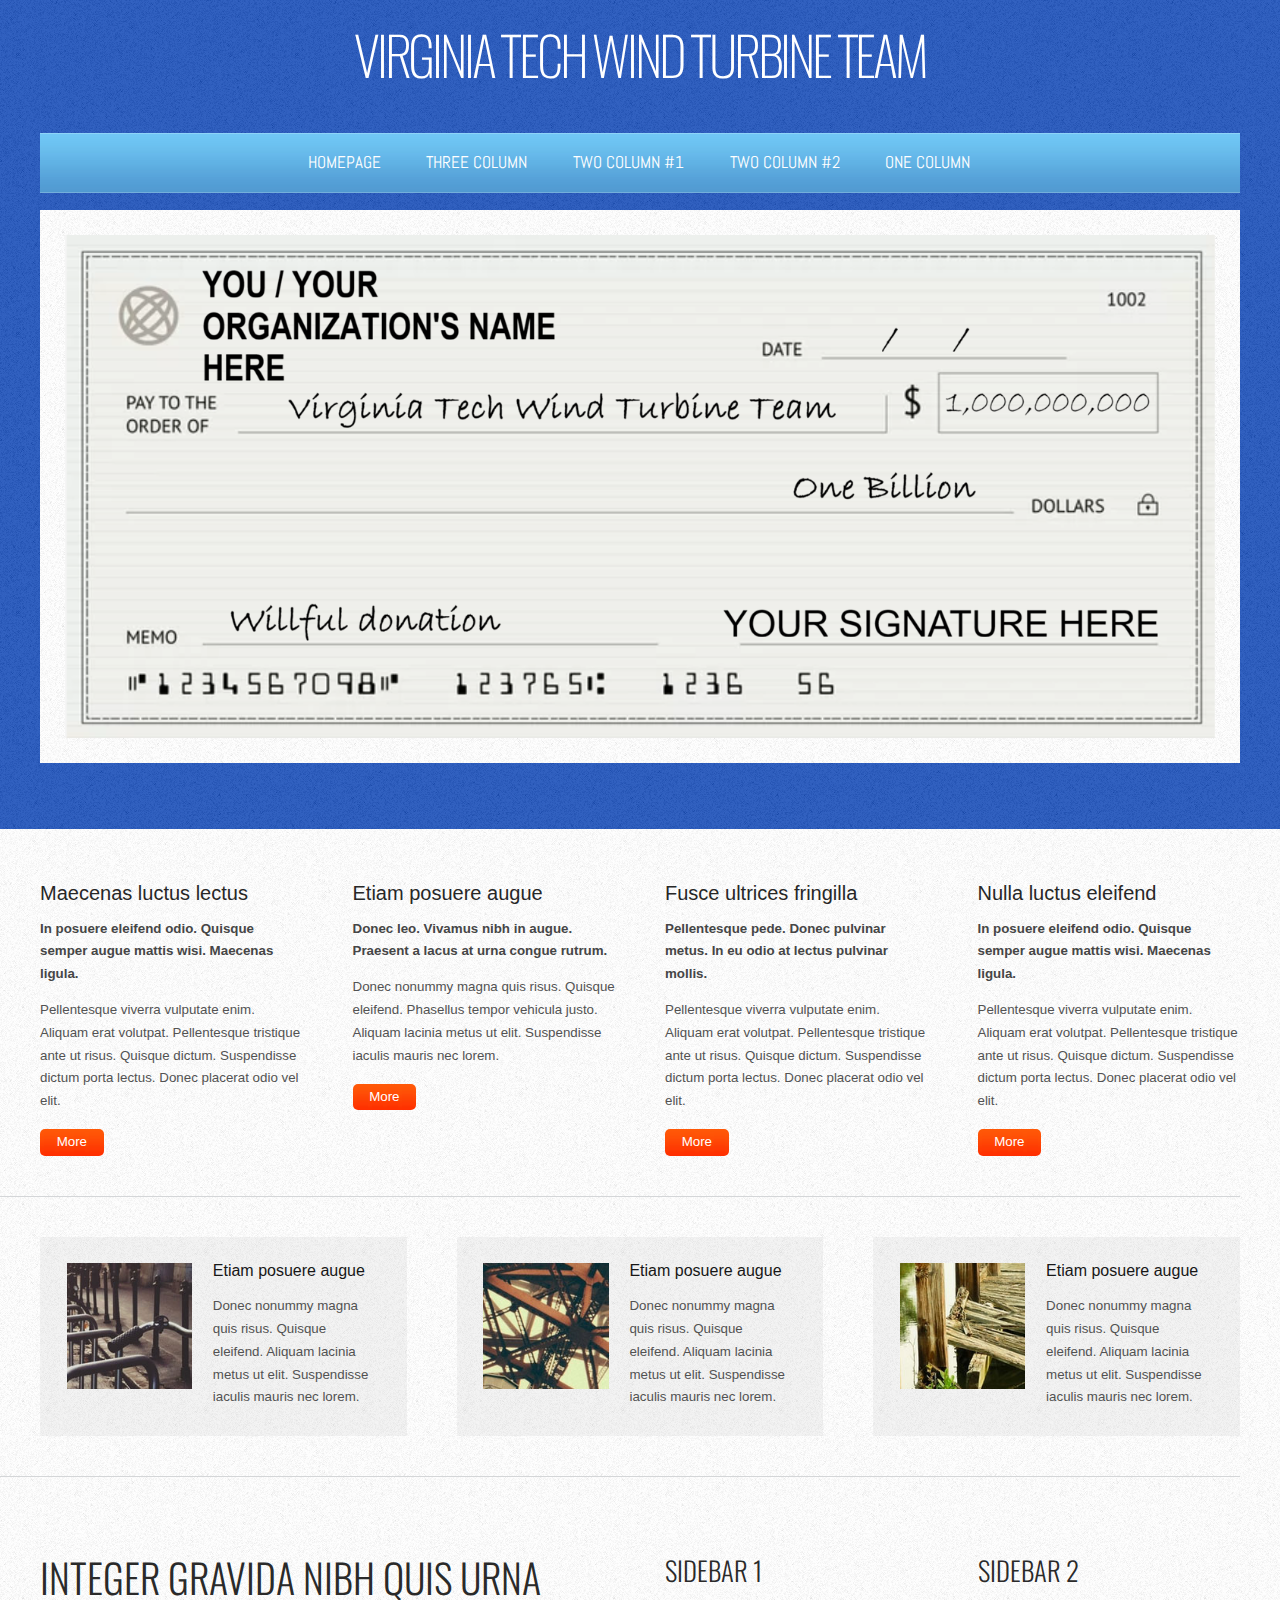
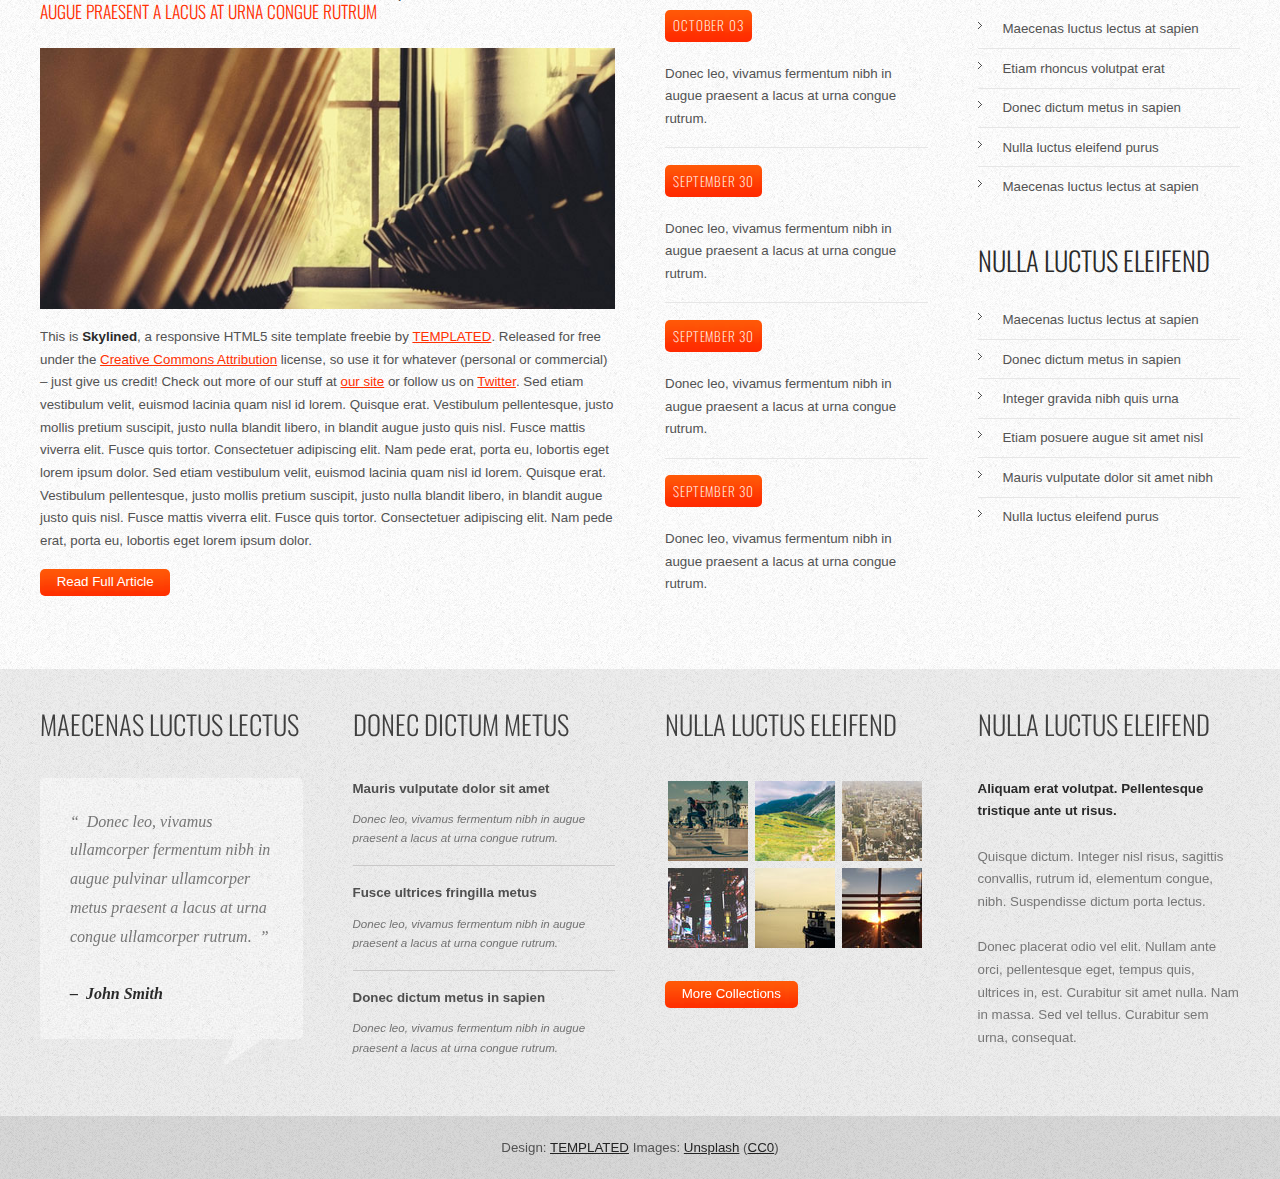
<file: index.html>
<!DOCTYPE HTML>
<!--
	Skylined by TEMPLATED
	templated.co @templatedco
	Released for free under the Creative Commons Attribution 3.0 license (templated.co/license)
-->
<html>
	<head>
		<title>Virginia Tech Wind Turbine Team</title>
		<meta http-equiv="content-type" content="text/html; charset=utf-8" />
		<meta name="description" content="" />
		<meta name="keywords" content="" />
		<link href="//fonts.googleapis.com/css?family=Open+Sans:400,300,600,700,800" rel="stylesheet" type="text/css" />
		<!--[if lte IE 8]><script src="js/html5shiv.js"></script><![endif]-->
		<script src="//ajax.googleapis.com/ajax/libs/jquery/1.11.0/jquery.min.js"></script>
		<script src="js/skel.min.js"></script>
		<script src="js/skel-panels.min.js"></script>
		<script src="js/init.js"></script>
		<noscript>
			<link rel="stylesheet" href="css/skel-noscript.css" />
			<link rel="stylesheet" href="css/style.css" />
			<link rel="stylesheet" href="css/style-desktop.css" />
		</noscript>
	</head>
	<body class="homepage">
		<div id="wrapper">
			<div id="header-wrapper">
				<div class="container">
					<div id="header">
						<div id="logo">
							<h1><a href="#">Virginia Tech Wind Turbine Team</a></h1>
						</div>
					</div>
				</div>
				<div class="container">
					<nav id="nav">
						<ul>
							<li class="current_page_item"><a href="index.html">Homepage</a></li>
							<li><a href="threecolumn.html">Three Column</a></li>
							<li><a href="twocolumn1.html">Two Column #1</a></li>
							<li><a href="twocolumn2.html">Two Column #2</a></li>
							<li><a href="onecolumn.html">One Column</a></li>
						</ul>
					</nav>
				</div>
				<div class="container">
					<div id="banner">
						<div class="container"><a href="#"><img src="images/wttcheck.png" alt=""></a></div>
					</div>
				</div>
			</div>
			<div id="marketing">
				<div class="container">
					<div class="row divider">
						<div class="3u">
							<section>
								<h2 class="title">Maecenas luctus lectus</h2>
								<p class="subtitle">In posuere eleifend odio. Quisque semper augue mattis wisi. Maecenas ligula.</p>
								<p>Pellentesque viverra vulputate enim. Aliquam erat volutpat. Pellentesque tristique ante ut risus. Quisque dictum. Suspendisse dictum porta lectus. Donec placerat odio vel elit.</p>
								<p class="button-style2"><a href="#">More</a></p>
							</section>
						</div>
						<div class="3u">
							<section>
								<h2 class="title">Etiam posuere augue</h2>
								<p class="subtitle">Donec leo. Vivamus nibh in augue. Praesent a lacus at urna congue rutrum.</p>
								<p>Donec nonummy magna quis risus. Quisque eleifend. Phasellus tempor vehicula justo. Aliquam lacinia metus ut elit. Suspendisse iaculis mauris nec lorem.</p>
								<p class="button-style2"><a href="#">More</a></p>
							</section>
						</div>
						<div class="3u">
							<section>
								<h2 class="title">Fusce ultrices fringilla</h2>
								<p class="subtitle">Pellentesque pede. Donec pulvinar metus. In eu odio at lectus pulvinar mollis. </p>
								<p>Pellentesque viverra vulputate enim. Aliquam erat volutpat. Pellentesque tristique ante ut risus. Quisque dictum. Suspendisse dictum porta lectus. Donec placerat odio vel elit.</p>
								<p class="button-style2"><a href="#">More</a></p>
							</section>
						</div>
						<div class="3u">
							<section>
								<h2 class="title">Nulla luctus eleifend</h2>
								<p class="subtitle">In posuere eleifend odio. Quisque semper augue mattis wisi. Maecenas ligula.</p>
								<p>Pellentesque viverra vulputate enim. Aliquam erat volutpat. Pellentesque tristique ante ut risus. Quisque dictum. Suspendisse dictum porta lectus. Donec placerat odio vel elit.</p>
								<p class="button-style2"><a href="#">More</a></p>
							</section>
						</div>
					</div>
				</div>
			</div>
			<div id="featured-area">
				<div class="container">
					<div class="row divider">
						<div class="4u">
							<section>
								<div class="box-style"> <a href="#"><img src="images/pics04.jpg" alt=""></a>
									<h3>Etiam posuere augue</h3>
									<p>Donec nonummy magna quis risus. Quisque eleifend. Aliquam lacinia metus ut elit. Suspendisse iaculis mauris nec lorem.</p>
								</div>
							</section>
						</div>
						<div class="4u">
							<section>
								<div class="box-style"> <a href="#"><img src="images/pics06.jpg" alt=""></a>
									<h3>Etiam posuere augue</h3>
									<p>Donec nonummy magna quis risus. Quisque eleifend. Aliquam lacinia metus ut elit. Suspendisse iaculis mauris nec lorem.</p>
								</div>
							</section>
						</div>
						<div class="4u">
							<section>
								<div class="box-style"> <a href="#"><img src="images/pics05.jpg" alt=""></a>
									<h3>Etiam posuere augue</h3>
									<p>Donec nonummy magna quis risus. Quisque eleifend. Aliquam lacinia metus ut elit. Suspendisse iaculis mauris nec lorem.</p>
								</div>
							</section>
						</div>
					</div>
				</div>
			</div>
			<div id="page">
				<div class="container">
					<div class="row">
						<div class="6u">
							<div class="mobileUI-main-content" id="content">
								<section>
									<div class="post">
										<h2>Integer gravida nibh quis urna</h2>
										<p class="subtitle">augue praesent a lacus at urna congue rutrum</p>
										<a href="#" class="image-style"><img src="images/pics03.jpg" alt=""></a>
										<p>This is <strong>Skylined</strong>, a responsive HTML5 site template freebie by <a href="http://templated.co">TEMPLATED</a>. Released for free under the <a href="http://templated.co/license">Creative Commons Attribution</a> license, so use it for whatever (personal or commercial) &ndash; just give us credit! Check out more of our stuff at <a href="http://templated.co">our site</a> or follow us on <a href="http://twitter.com/templatedco">Twitter</a>.
										Sed etiam vestibulum velit, euismod lacinia quam nisl id lorem. Quisque erat. Vestibulum pellentesque, justo mollis pretium suscipit, justo nulla blandit libero, in blandit augue justo quis nisl. Fusce mattis viverra elit. Fusce quis tortor. Consectetuer adipiscing elit. Nam pede erat, porta eu, lobortis eget lorem ipsum dolor.
										Sed etiam vestibulum velit, euismod lacinia quam nisl id lorem. Quisque erat. Vestibulum pellentesque, justo mollis pretium suscipit, justo nulla blandit libero, in blandit augue justo quis nisl. Fusce mattis viverra elit. Fusce quis tortor. Consectetuer adipiscing elit. Nam pede erat, porta eu, lobortis eget lorem ipsum dolor.</p>
										<p class="button-style2"><a href="#">Read Full Article</a></p>
									</div>
								</section>
							</div>
						</div>
						<div class="3u" id="sidebar1">
							<section>
								<h2>sidebar 1</h2>
								<ul class="style2">
									<li class="first">
										<p class="date"><a href="#">October <b>03</b></a></p>
										<p><a href="#">Donec leo, vivamus fermentum nibh in augue praesent a lacus at urna congue rutrum. </a></p>
									</li>
									<li>
										<p class="date"><a href="#">September <b>30</b></a></p>
										<p><a href="#">Donec leo, vivamus fermentum nibh in augue praesent a lacus at urna congue rutrum.</a></p>
									</li>
									<li>
										<p class="date"><a href="#">September <b>30</b></a></p>
										<p><a href="#">Donec leo, vivamus fermentum nibh in augue praesent a lacus at urna congue rutrum.</a></p>
									</li>
									<li>
										<p class="date"><a href="#">September <b>30</b></a></p>
										<p><a href="#">Donec leo, vivamus fermentum nibh in augue praesent a lacus at urna congue rutrum.</a></p>
									</li>
								</ul>
							</section>
						</div>
						<div class="3u">
							<div id="sidebar2">
								<section>
									<div class="sbox1">
										<h2>sidebar 2</h2>
										<ul class="style1">
											<li class="first"><a href="#">Maecenas luctus lectus at sapien</a></li>
											<li><a href="#">Etiam rhoncus volutpat erat</a></li>
											<li><a href="#">Donec dictum metus in sapien</a></li>
											<li><a href="#">Nulla luctus eleifend purus</a></li>
											<li><a href="#">Maecenas luctus lectus at sapien</a></li>
										</ul>
									</div>
								</section>
								<section>
									<div class="sbox2">
										<h2>Nulla luctus eleifend</h2>
										<ul class="style1">
											<li class="first"><a href="#">Maecenas luctus lectus at sapien</a></li>
											<li><a href="#">Donec dictum metus in sapien</a></li>
											<li><a href="#">Integer gravida nibh quis urna</a></li>
											<li><a href="#">Etiam posuere augue sit amet nisl</a></li>
											<li><a href="#">Mauris vulputate dolor sit amet nibh</a></li>
											<li><a href="#">Nulla luctus eleifend purus</a></li>
										</ul>
									</div>
								</section>
							</div>
						</div>
					</div>
				</div>
			</div>
		</div>
		<div id="footer-wrapper">
			<div class="container">
				<div class="row" id="footer-content">
					<div class="3u" id="box1">
						<section>
							<h2>Maecenas luctus lectus</h2>
							<div class="balloon">
								<blockquote>&ldquo;&nbsp;&nbsp;Donec leo, vivamus ullamcorper fermentum nibh in augue pulvinar ullamcorper metus praesent a lacus at urna congue ullamcorper  rutrum.&nbsp;&nbsp;&rdquo;<br /><br />
								<strong>&ndash;&nbsp;&nbsp;John Smith</strong></blockquote>
							</div>
							<div class="ballon-bgbtm">&nbsp;</div>
						</section>
					</div>
					<div class="3u" id="box2">
						<section>
							<h2>Donec dictum metus</h2>
							<ul class="style6">
								<li class="first">
									<h3>Mauris vulputate dolor sit amet</h3>
									<p><a href="#">Donec leo, vivamus fermentum nibh in augue praesent a lacus at urna congue rutrum.</a></p>
								</li>
								<li>
									<h3>Fusce ultrices fringilla metus</h3>
									<p><a href="#">Donec leo, vivamus fermentum nibh in augue praesent a lacus at urna congue rutrum.</a></p>
								</li>
								<li>
									<h3>Donec dictum metus in sapien</h3>
									<p><a href="#">Donec leo, vivamus fermentum nibh in augue praesent a lacus at urna congue rutrum.</a></p>
								</li>
							</ul>
						</section>
					</div>
					<div class="3u" id="box3">
						<section>
							<h2>Nulla luctus eleifend</h2>
							<ul class="style5">
								<li><a href="#"><img src="images/pics07.jpg" alt=""></a></li>
								<li><a href="#"><img src="images/pics08.jpg" alt=""></a></li>
								<li><a href="#"><img src="images/pics09.jpg" alt=""></a></li>
								<li><a href="#"><img src="images/pics10.jpg" alt=""></a></li>
								<li><a href="#"><img src="images/pics11.jpg" alt=""></a></li>
								<li><a href="#"><img src="images/pics12.jpg" alt=""></a></li>
							</ul>
							<p class="button-style2"><a href="#">More Collections</a></p>
						</section>
					</div>
					<div class="3u" id="box4">
						<section>
							<h2>Nulla luctus eleifend</h2>
							<p><strong>Aliquam erat volutpat. Pellentesque tristique ante ut risus. </strong></p>
							<p>&nbsp;</p>
							<p>Quisque dictum. Integer nisl risus, sagittis convallis, rutrum id, elementum congue, nibh. Suspendisse dictum porta lectus. </p>
							<p>&nbsp;</p>
							<p>Donec placerat odio vel elit. Nullam ante orci, pellentesque eget, tempus quis, ultrices in, est. Curabitur sit amet nulla. Nam in massa. Sed vel tellus. Curabitur sem urna, consequat.</p>
						</section>
					</div>
				</div>
			</div>
		</div>
		<div id="copyright" class="container">
			Design: <a href="http://templated.co">TEMPLATED</a> Images: <a href="http://unsplash.com">Unsplash</a> (<a href="http://unsplash.com/cc0">CC0</a>)
		</div>
	</body>

</html>
</file>
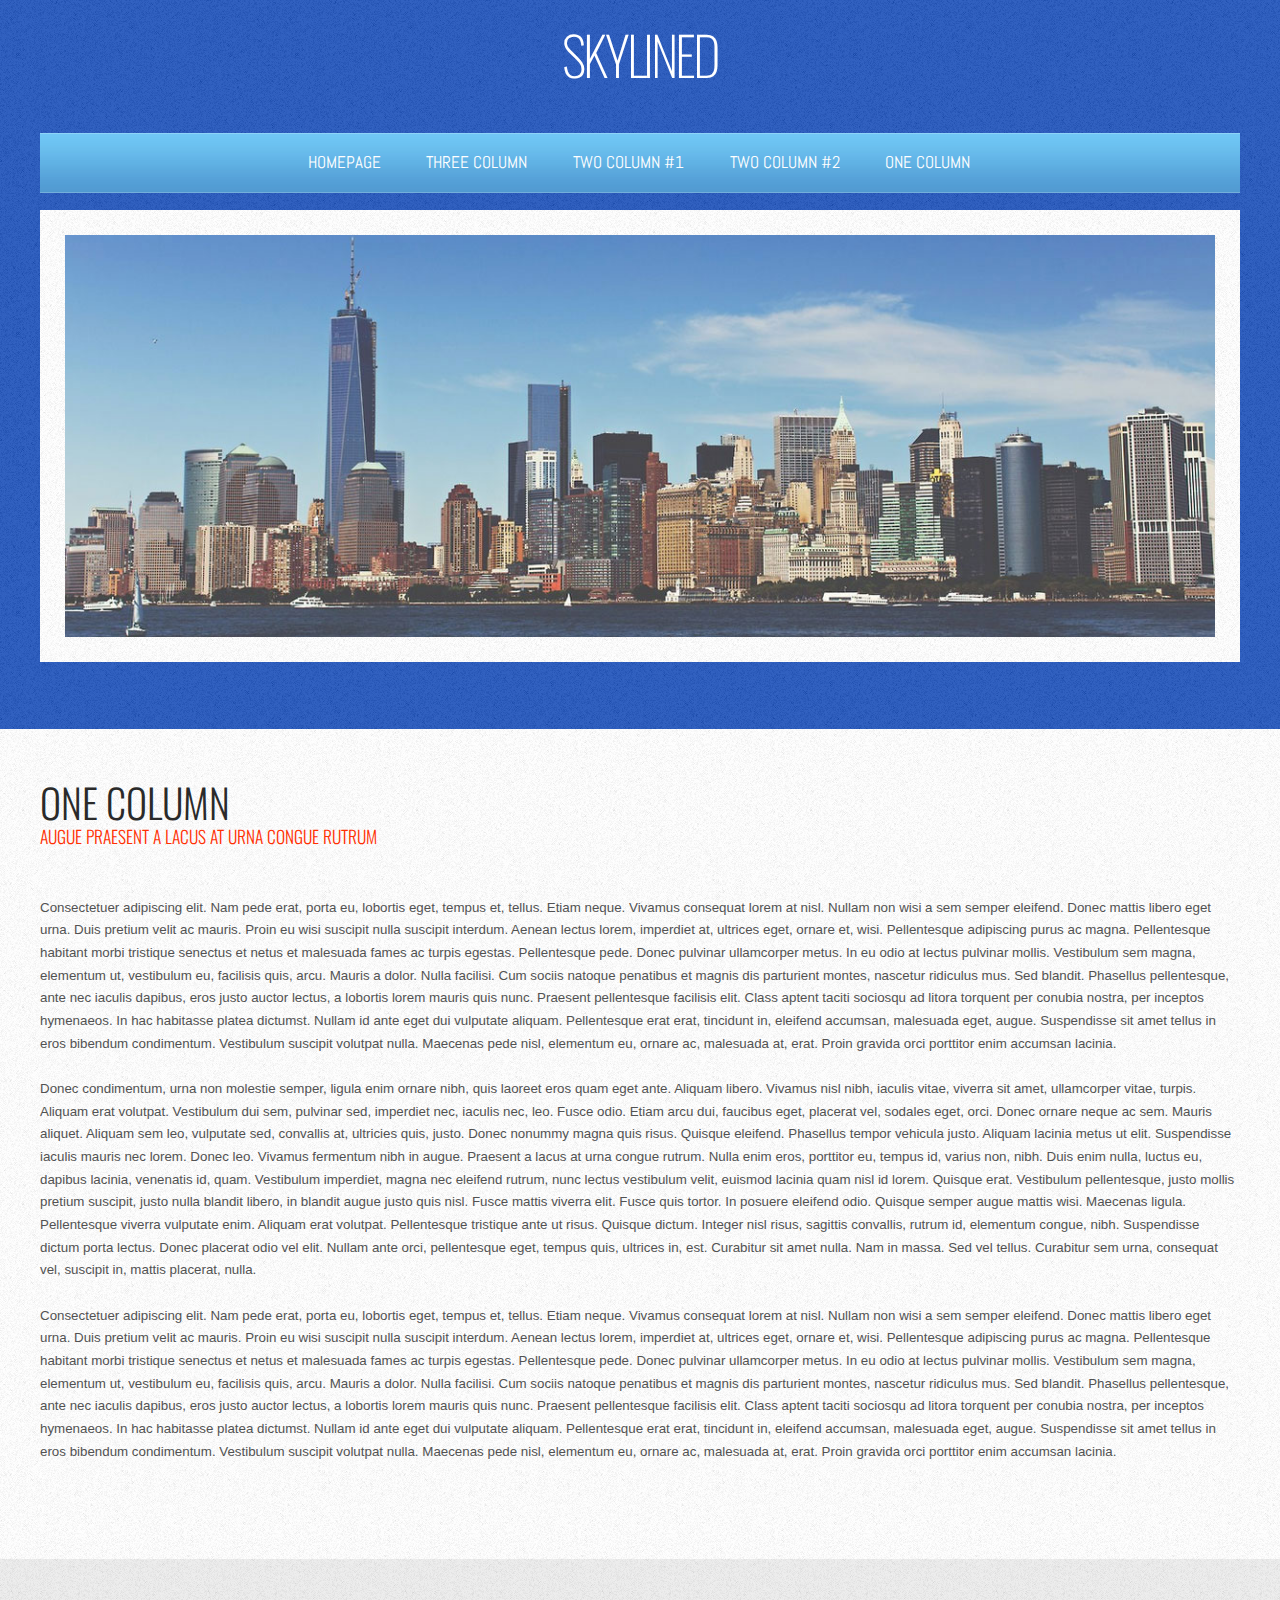
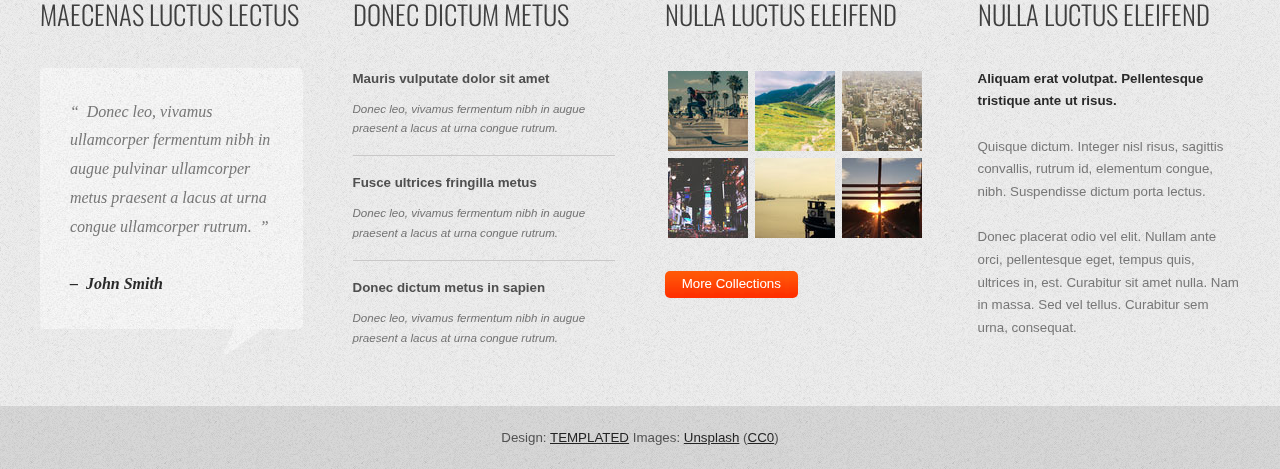
<file: onecolumn.html>
<!DOCTYPE HTML>
<!--
	Skylined by TEMPLATED
	templated.co @templatedco
	Released for free under the Creative Commons Attribution 3.0 license (templated.co/license)
-->
<html>
	<head>
		<title>Skylined by TEMPLATED</title>
		<meta http-equiv="content-type" content="text/html; charset=utf-8" />
		<meta name="description" content="" />
		<meta name="keywords" content="" />
		<link href="http://fonts.googleapis.com/css?family=Open+Sans:400,300,600,700,800" rel="stylesheet" type="text/css" />
		<!--[if lte IE 8]><script src="js/html5shiv.js"></script><![endif]-->
		<script src="http://ajax.googleapis.com/ajax/libs/jquery/1.11.0/jquery.min.js"></script>
		<script src="js/skel.min.js"></script>
		<script src="js/skel-panels.min.js"></script>
		<script src="js/init.js"></script>
		<noscript>
			<link rel="stylesheet" href="css/skel-noscript.css" />
			<link rel="stylesheet" href="css/style.css" />
			<link rel="stylesheet" href="css/style-desktop.css" />
		</noscript>
	</head>
	<body>
		<div id="wrapper">
			<div id="header-wrapper">
				<div class="container">
					<div id="header">
						<div id="logo">
							<h1><a href="#">Skylined</a></h1>
						</div>
					</div>
				</div>
				<div class="container">
					<nav id="nav">
						<ul>
							<li class="current_page_item"><a href="index.html">Homepage</a></li>
							<li><a href="threecolumn.html">Three Column</a></li>
							<li><a href="twocolumn1.html">Two Column #1</a></li>
							<li><a href="twocolumn2.html">Two Column #2</a></li>
							<li><a href="onecolumn.html">One Column</a></li>
						</ul>
					</nav>
				</div>
				
				<div class="container">
					<div id="banner">
						<div class="container"><a href="#"><img src="images/pics01.jpg" alt=""></a></div>
					</div>
				</div>
			</div>
			<div id="page">
				<div class="container">
					<div class="row skel-cell-important" id="content">
						<div class="12u">
							<section>
								<div class="post">
									<h2>One Column</h2>
									<p class="subtitle">augue praesent a lacus at urna congue rutrum</p>
									<p><br>
									Consectetuer adipiscing elit. Nam pede erat, porta eu, lobortis eget, tempus et, tellus. Etiam neque. Vivamus consequat lorem at nisl. Nullam non wisi a sem semper eleifend. Donec mattis libero eget urna. Duis pretium velit ac mauris. Proin eu wisi suscipit nulla suscipit interdum. Aenean lectus lorem, imperdiet at, ultrices eget, ornare et, wisi. Pellentesque adipiscing purus ac magna. Pellentesque habitant morbi tristique senectus et netus et malesuada fames ac turpis egestas.									Pellentesque pede. Donec pulvinar ullamcorper metus. In eu odio at lectus pulvinar mollis. Vestibulum sem magna, elementum ut, vestibulum eu, facilisis quis, arcu. Mauris a dolor. Nulla facilisi. Cum sociis natoque penatibus et magnis dis parturient montes, nascetur ridiculus mus. Sed blandit. Phasellus pellentesque, ante nec iaculis dapibus, eros justo auctor lectus, a lobortis lorem mauris quis nunc. Praesent pellentesque facilisis elit. Class aptent taciti sociosqu ad litora torquent per conubia nostra, per inceptos hymenaeos. In hac habitasse platea dictumst. Nullam id ante eget dui vulputate aliquam. Pellentesque erat erat, tincidunt in, eleifend accumsan, malesuada eget, augue. Suspendisse sit amet tellus in eros bibendum condimentum. Vestibulum suscipit volutpat nulla. 
									Maecenas pede nisl, elementum eu, ornare ac, malesuada at, erat. Proin gravida orci porttitor enim accumsan lacinia. </p>
									<p>&nbsp;</p>
									<p>Donec condimentum, urna non molestie semper, ligula enim ornare nibh, quis laoreet eros quam eget ante. Aliquam libero. Vivamus nisl nibh, iaculis vitae, viverra sit amet, ullamcorper vitae, turpis. Aliquam erat volutpat. Vestibulum dui sem, pulvinar sed, imperdiet nec, iaculis nec, leo. Fusce odio. Etiam arcu dui, faucibus eget, placerat vel, sodales eget, orci. Donec ornare neque ac sem. Mauris aliquet. Aliquam sem leo, vulputate sed, convallis at, ultricies quis, justo. Donec nonummy magna quis risus. Quisque eleifend. Phasellus tempor vehicula justo. Aliquam lacinia metus ut elit. Suspendisse iaculis mauris nec lorem. Donec leo. Vivamus fermentum nibh in augue. Praesent a lacus at urna congue rutrum. Nulla enim eros, porttitor eu, tempus id, varius non, nibh. Duis enim nulla, luctus eu, dapibus lacinia, venenatis id, quam. Vestibulum imperdiet, magna nec eleifend rutrum, nunc lectus vestibulum velit, euismod lacinia quam nisl id lorem. Quisque erat. Vestibulum pellentesque, justo mollis pretium suscipit, justo nulla blandit libero, in blandit augue justo quis nisl. Fusce mattis viverra elit. Fusce quis tortor.									In posuere eleifend odio. Quisque semper augue mattis wisi. Maecenas ligula. Pellentesque viverra vulputate enim. Aliquam erat volutpat. Pellentesque tristique ante ut risus. Quisque dictum. Integer nisl risus, sagittis convallis, rutrum id, elementum congue, nibh. Suspendisse dictum porta lectus. Donec placerat odio vel elit. Nullam ante orci, pellentesque eget, tempus quis, ultrices in, est. Curabitur sit amet nulla. Nam in massa. Sed vel tellus. Curabitur sem urna, consequat vel, suscipit in, mattis placerat, nulla. </p>
									<p><br>
										Consectetuer adipiscing elit. Nam pede erat, porta eu, lobortis eget, tempus et, tellus. Etiam neque. Vivamus consequat lorem at nisl. Nullam non wisi a sem semper eleifend. Donec mattis libero eget urna. Duis pretium velit ac mauris. Proin eu wisi suscipit nulla suscipit interdum. Aenean lectus lorem, imperdiet at, ultrices eget, ornare et, wisi. Pellentesque adipiscing purus ac magna. Pellentesque habitant morbi tristique senectus et netus et malesuada fames ac turpis egestas.									Pellentesque pede. Donec pulvinar ullamcorper metus. In eu odio at lectus pulvinar mollis. Vestibulum sem magna, elementum ut, vestibulum eu, facilisis quis, arcu. Mauris a dolor. Nulla facilisi. Cum sociis natoque penatibus et magnis dis parturient montes, nascetur ridiculus mus. Sed blandit. Phasellus pellentesque, ante nec iaculis dapibus, eros justo auctor lectus, a lobortis lorem mauris quis nunc. Praesent pellentesque facilisis elit. Class aptent taciti sociosqu ad litora torquent per conubia nostra, per inceptos hymenaeos. In hac habitasse platea dictumst. Nullam id ante eget dui vulputate aliquam. Pellentesque erat erat, tincidunt in, eleifend accumsan, malesuada eget, augue. Suspendisse sit amet tellus in eros bibendum condimentum. Vestibulum suscipit volutpat nulla. 
										Maecenas pede nisl, elementum eu, ornare ac, malesuada at, erat. Proin gravida orci porttitor enim accumsan lacinia. <br>
										<br>
									</p>
								</div>
							</section>
						</div>
					</div>
				</div>
			</div>
		</div>
		<div id="footer-wrapper">
			<div class="container">
				<div class="row" id="footer-content">
					<div class="3u" id="box1">
						<section>
							<h2>Maecenas luctus lectus</h2>
							<div class="balloon">
								<blockquote>&ldquo;&nbsp;&nbsp;Donec leo, vivamus ullamcorper fermentum nibh in augue pulvinar ullamcorper metus praesent a lacus at urna congue ullamcorper  rutrum.&nbsp;&nbsp;&rdquo;<br /><br />
								<strong>&ndash;&nbsp;&nbsp;John Smith</strong></blockquote>
							</div>
							<div class="ballon-bgbtm">&nbsp;</div>
							<p></p>
						</section>
					</div>
					<div class="3u" id="box2">
						<section>
							<h2>Donec dictum metus</h2>
							<ul class="style6">
								<li class="first">
									<h3>Mauris vulputate dolor sit amet</h3>
									<p><a href="#">Donec leo, vivamus fermentum nibh in augue praesent a lacus at urna congue rutrum.</a></p>
								</li>
								<li>
									<h3>Fusce ultrices fringilla metus</h3>
									<p><a href="#">Donec leo, vivamus fermentum nibh in augue praesent a lacus at urna congue rutrum.</a></p>
								</li>
								<li>
									<h3>Donec dictum metus in sapien</h3>
									<p><a href="#">Donec leo, vivamus fermentum nibh in augue praesent a lacus at urna congue rutrum.</a></p>
								</li>
							</ul>
						</section>
					</div>
					<div class="3u" id="box3">
						<section>
							<h2>Nulla luctus eleifend</h2>
							<ul class="style5">
								<li><a href="#"><img src="images/pics07.jpg" alt=""></a></li>
								<li><a href="#"><img src="images/pics08.jpg" alt=""></a></li>
								<li><a href="#"><img src="images/pics09.jpg" alt=""></a></li>
								<li><a href="#"><img src="images/pics10.jpg" alt=""></a></li>
								<li><a href="#"><img src="images/pics11.jpg" alt=""></a></li>
								<li><a href="#"><img src="images/pics12.jpg" alt=""></a></li>
							</ul>
							<p class="button-style2"><a href="#">More Collections</a></p>
						</section>
					</div>
					<div class="3u" id="box4">
						<section>
							<h2>Nulla luctus eleifend</h2>
							<p><strong>Aliquam erat volutpat. Pellentesque tristique ante ut risus. </strong></p>
							<p>&nbsp;</p>
							<p>Quisque dictum. Integer nisl risus, sagittis convallis, rutrum id, elementum congue, nibh. Suspendisse dictum porta lectus. </p>
							<p>&nbsp;</p>
							<p>Donec placerat odio vel elit. Nullam ante orci, pellentesque eget, tempus quis, ultrices in, est. Curabitur sit amet nulla. Nam in massa. Sed vel tellus. Curabitur sem urna, consequat.</p>
						</section>
					</div>
				</div>
			</div>
		</div>
		<!-- Copyright -->
		<div id="copyright" class="container">
			Design: <a href="http://templated.co">TEMPLATED</a> Images: <a href="http://unsplash.com">Unsplash</a> (<a href="http://unsplash.com/cc0">CC0</a>)
		</div>
	</body>
</html>
</file>
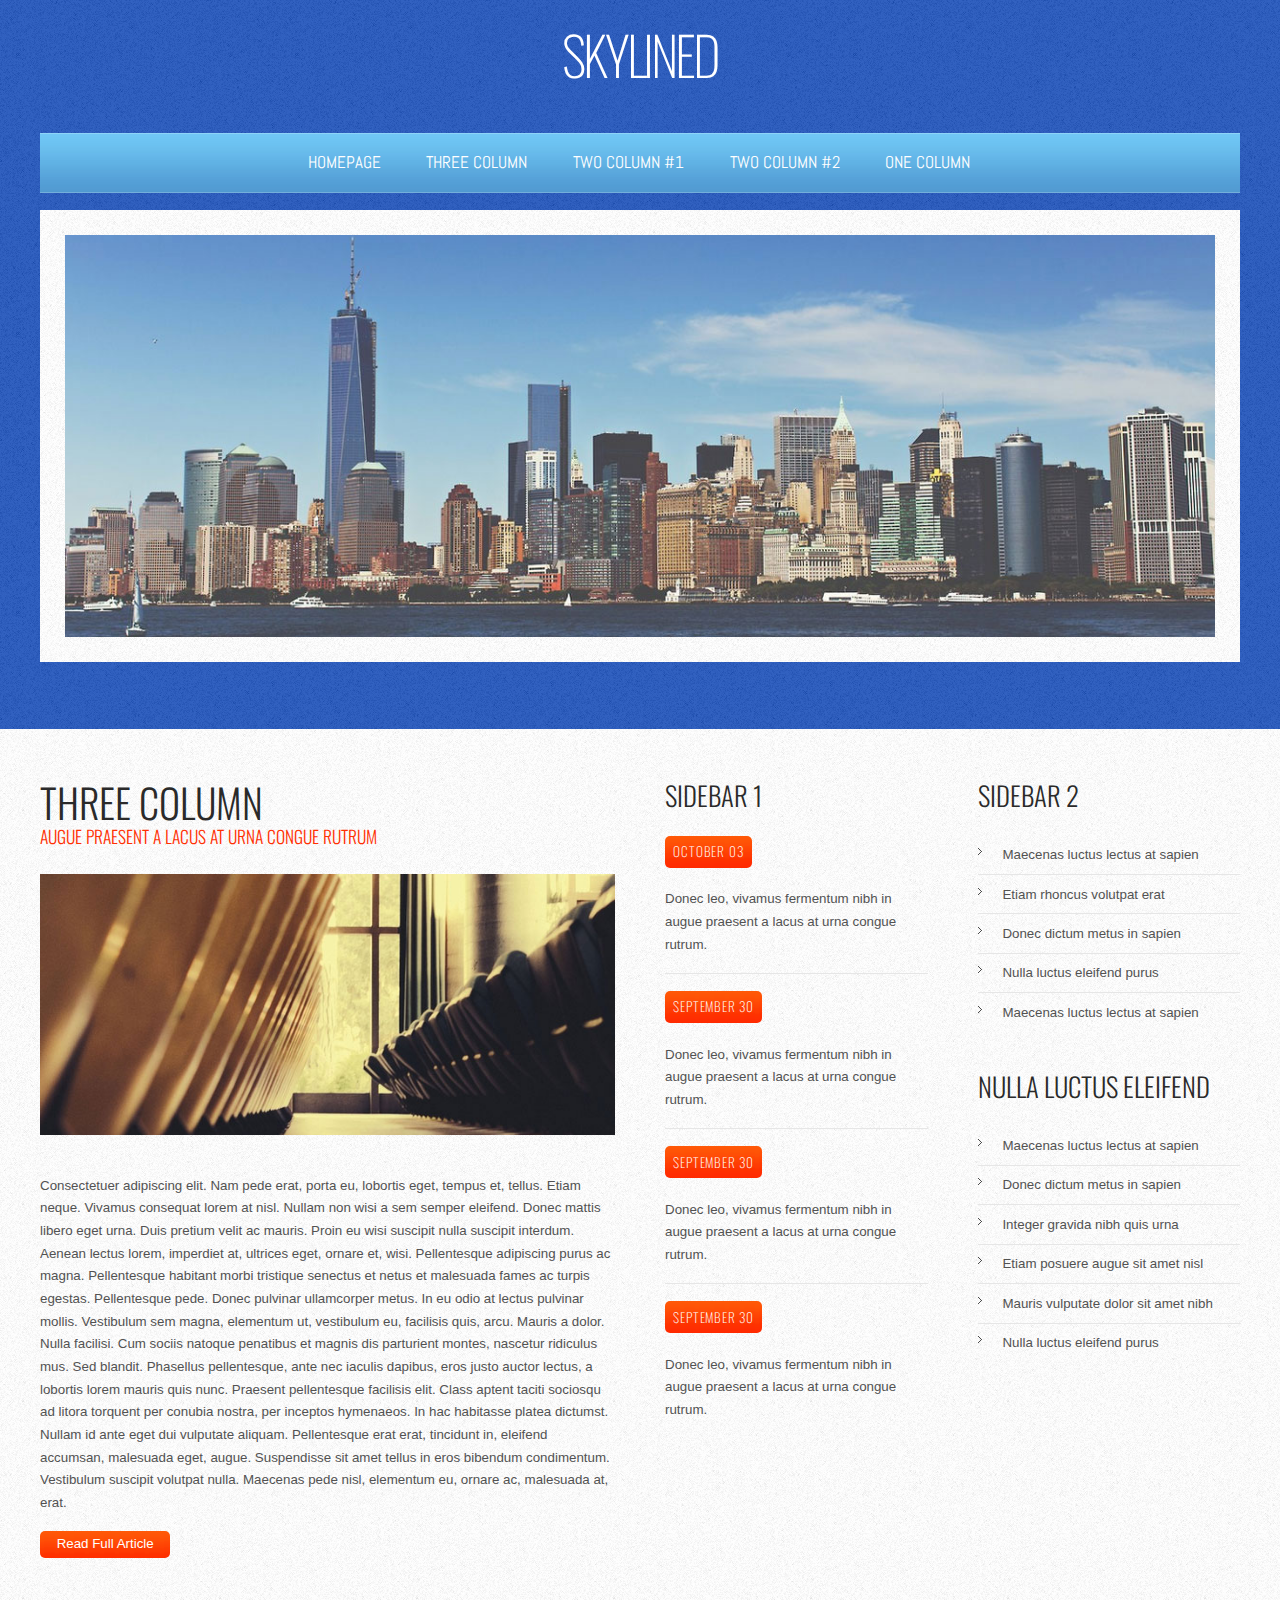
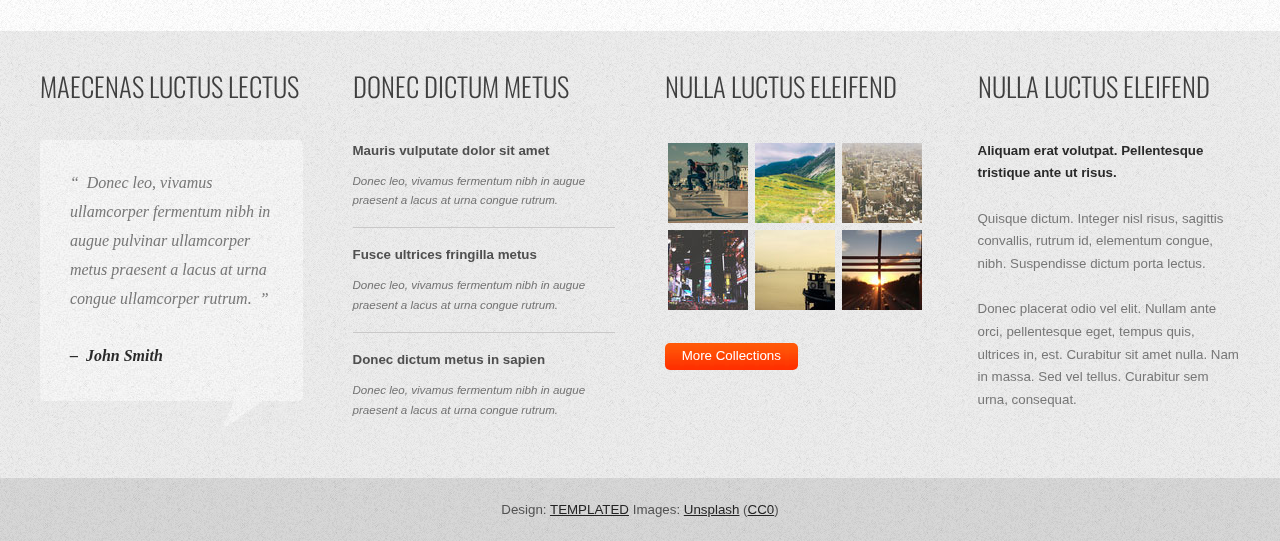
<file: threecolumn.html>
<!DOCTYPE HTML>
<!--
	Skylined by TEMPLATED
	templated.co @templatedco
	Released for free under the Creative Commons Attribution 3.0 license (templated.co/license)
-->
<html>
	<head>
		<title>Skylined by TEMPLATED</title>
		<meta http-equiv="content-type" content="text/html; charset=utf-8" />
		<meta name="description" content="" />
		<meta name="keywords" content="" />
		<link href="http://fonts.googleapis.com/css?family=Open+Sans:400,300,600,700,800" rel="stylesheet" type="text/css" />
		<!--[if lte IE 8]><script src="js/html5shiv.js"></script><![endif]-->
		<script src="http://ajax.googleapis.com/ajax/libs/jquery/1.11.0/jquery.min.js"></script>
		<script src="js/skel.min.js"></script>
		<script src="js/skel-panels.min.js"></script>
		<script src="js/init.js"></script>
		<noscript>
			<link rel="stylesheet" href="css/skel-noscript.css" />
			<link rel="stylesheet" href="css/style.css" />
			<link rel="stylesheet" href="css/style-desktop.css" />
		</noscript>
	</head>
	<body>
		<div id="wrapper">
			<div id="header-wrapper">
				<div class="container">
					<div id="header">
						<div id="logo">
							<h1><a href="#">Skylined</a></h1>
						</div>
					</div>
				</div>
				<div class="container">
					<nav id="nav">
						<ul>
							<li class="current_page_item"><a href="index.html">Homepage</a></li>
							<li><a href="threecolumn.html">Three Column</a></li>
							<li><a href="twocolumn1.html">Two Column #1</a></li>
							<li><a href="twocolumn2.html">Two Column #2</a></li>
							<li><a href="onecolumn.html">One Column</a></li>
						</ul>
					</nav>
				</div>
				
				<div class="container">
					<div id="banner">
						<div class="container"><a href="#"><img src="images/pics01.jpg" alt=""></a></div>
					</div>
				</div>
			</div>
			<div id="page">
				<div class="container">
					<div class="row">
						<div class="6u">
							<div class="skel-cell-important" id="content">
								<section>
									<div class="post">
										<h2>Three Column</h2>
										<p class="subtitle">augue praesent a lacus at urna congue rutrum</p>
										<p><a href="#"><img src="images/pics03.jpg" alt=""></a><br>
											Consectetuer adipiscing elit. Nam pede erat, porta eu, lobortis eget, tempus et, tellus. Etiam neque. Vivamus consequat lorem at nisl. Nullam non wisi a sem semper eleifend. Donec mattis libero eget urna. Duis pretium velit ac mauris. Proin eu wisi suscipit nulla suscipit interdum. Aenean lectus lorem, imperdiet at, ultrices eget, ornare et, wisi. Pellentesque adipiscing purus ac magna. Pellentesque habitant morbi tristique senectus et netus et malesuada fames ac turpis egestas.									Pellentesque pede. Donec pulvinar ullamcorper metus. In eu odio at lectus pulvinar mollis. Vestibulum sem magna, elementum ut, vestibulum eu, facilisis quis, arcu. Mauris a dolor. Nulla facilisi. Cum sociis natoque penatibus et magnis dis parturient montes, nascetur ridiculus mus. Sed blandit. Phasellus pellentesque, ante nec iaculis dapibus, eros justo auctor lectus, a lobortis lorem mauris quis nunc. Praesent pellentesque facilisis elit. Class aptent taciti sociosqu ad litora torquent per conubia nostra, per inceptos hymenaeos. In hac habitasse platea dictumst. Nullam id ante eget dui vulputate aliquam. Pellentesque erat erat, tincidunt in, eleifend accumsan, malesuada eget, augue. Suspendisse sit amet tellus in eros bibendum condimentum. Vestibulum suscipit volutpat nulla. 
											Maecenas pede nisl, elementum eu, ornare ac, malesuada at, erat. </p>
											<p class="button-style2"><a href="#">Read Full Article</a></p>
										</div>
									</section>
								</div>
							</div>
							<div class="3u" id="sidebar1">
								<section>
									<h2>sidebar 1</h2>
									<ul class="style2">
										<li class="first">
											<p class="date"><a href="#">October <b>03</b></a></p>
											<p><a href="#">Donec leo, vivamus fermentum nibh in augue praesent a lacus at urna congue rutrum. </a></p>
										</li>
										<li>
											<p class="date"><a href="#">September <b>30</b></a></p>
											<p><a href="#">Donec leo, vivamus fermentum nibh in augue praesent a lacus at urna congue rutrum.</a></p>
										</li>
										<li>
											<p class="date"><a href="#">September <b>30</b></a></p>
											<p><a href="#">Donec leo, vivamus fermentum nibh in augue praesent a lacus at urna congue rutrum.</a></p>
										</li>
										<li>
											<p class="date"><a href="#">September <b>30</b></a></p>
											<p><a href="#">Donec leo, vivamus fermentum nibh in augue praesent a lacus at urna congue rutrum.</a></p>
										</li>
									</ul>
								</section>
							</div>
							<div class="3u">
								<div id="sidebar2">
									<section>
										<div class="sbox1">
											<h2>sidebar 2</h2>
											<ul class="style1">
												<li class="first"><a href="#">Maecenas luctus lectus at sapien</a></li>
												<li><a href="#">Etiam rhoncus volutpat erat</a></li>
												<li><a href="#">Donec dictum metus in sapien</a></li>
												<li><a href="#">Nulla luctus eleifend purus</a></li>
												<li><a href="#">Maecenas luctus lectus at sapien</a></li>
											</ul>
										</div>
									</section>
									<section>
										<div class="sbox2">
											<h2>Nulla luctus eleifend</h2>
											<ul class="style1">
												<li class="first"><a href="#">Maecenas luctus lectus at sapien</a></li>
												<li><a href="#">Donec dictum metus in sapien</a></li>
												<li><a href="#">Integer gravida nibh quis urna</a></li>
												<li><a href="#">Etiam posuere augue sit amet nisl</a></li>
												<li><a href="#">Mauris vulputate dolor sit amet nibh</a></li>
												<li><a href="#">Nulla luctus eleifend purus</a></li>
											</ul>
										</div>
									</section>
								</div>
							</div>
						</div>
					</div>
				</div>
			</div>
			<div id="footer-wrapper">
				<div class="container">
					<div class="row" id="footer-content">
						<div class="3u" id="box1">
							<section>
								<h2>Maecenas luctus lectus</h2>
								<div class="balloon">
									<blockquote>&ldquo;&nbsp;&nbsp;Donec leo, vivamus ullamcorper fermentum nibh in augue pulvinar ullamcorper metus praesent a lacus at urna congue ullamcorper  rutrum.&nbsp;&nbsp;&rdquo;<br /><br />
									<strong>&ndash;&nbsp;&nbsp;John Smith</strong></blockquote>
								</div>
								<div class="ballon-bgbtm">&nbsp;</div>
								<p></p>
							</section>
						</div>
						<div class="3u" id="box2">
							<section>
								<h2>Donec dictum metus</h2>
								<ul class="style6">
									<li class="first">
										<h3>Mauris vulputate dolor sit amet</h3>
										<p><a href="#">Donec leo, vivamus fermentum nibh in augue praesent a lacus at urna congue rutrum.</a></p>
									</li>
									<li>
										<h3>Fusce ultrices fringilla metus</h3>
										<p><a href="#">Donec leo, vivamus fermentum nibh in augue praesent a lacus at urna congue rutrum.</a></p>
									</li>
									<li>
										<h3>Donec dictum metus in sapien</h3>
										<p><a href="#">Donec leo, vivamus fermentum nibh in augue praesent a lacus at urna congue rutrum.</a></p>
									</li>
								</ul>
							</section>
						</div>
						<div class="3u" id="box3">
							<section>
								<h2>Nulla luctus eleifend</h2>
								<ul class="style5">
									<li><a href="#"><img src="images/pics07.jpg" alt=""></a></li>
									<li><a href="#"><img src="images/pics08.jpg" alt=""></a></li>
									<li><a href="#"><img src="images/pics09.jpg" alt=""></a></li>
									<li><a href="#"><img src="images/pics10.jpg" alt=""></a></li>
									<li><a href="#"><img src="images/pics11.jpg" alt=""></a></li>
									<li><a href="#"><img src="images/pics12.jpg" alt=""></a></li>
								</ul>
								<p class="button-style2"><a href="#">More Collections</a></p>
							</section>
						</div>
						<div class="3u" id="box4">
							<section>
								<h2>Nulla luctus eleifend</h2>
								<p><strong>Aliquam erat volutpat. Pellentesque tristique ante ut risus. </strong></p>
								<p>&nbsp;</p>
								<p>Quisque dictum. Integer nisl risus, sagittis convallis, rutrum id, elementum congue, nibh. Suspendisse dictum porta lectus. </p>
								<p>&nbsp;</p>
								<p>Donec placerat odio vel elit. Nullam ante orci, pellentesque eget, tempus quis, ultrices in, est. Curabitur sit amet nulla. Nam in massa. Sed vel tellus. Curabitur sem urna, consequat.</p>
							</section>
						</div>
					</div>
				</div>
			</div>
			<!-- Copyright -->
			<div id="copyright" class="container">
				Design: <a href="http://templated.co">TEMPLATED</a> Images: <a href="http://unsplash.com">Unsplash</a> (<a href="http://unsplash.com/cc0">CC0</a>)
			</div>
		</div>
	</body>
</html>
</file>
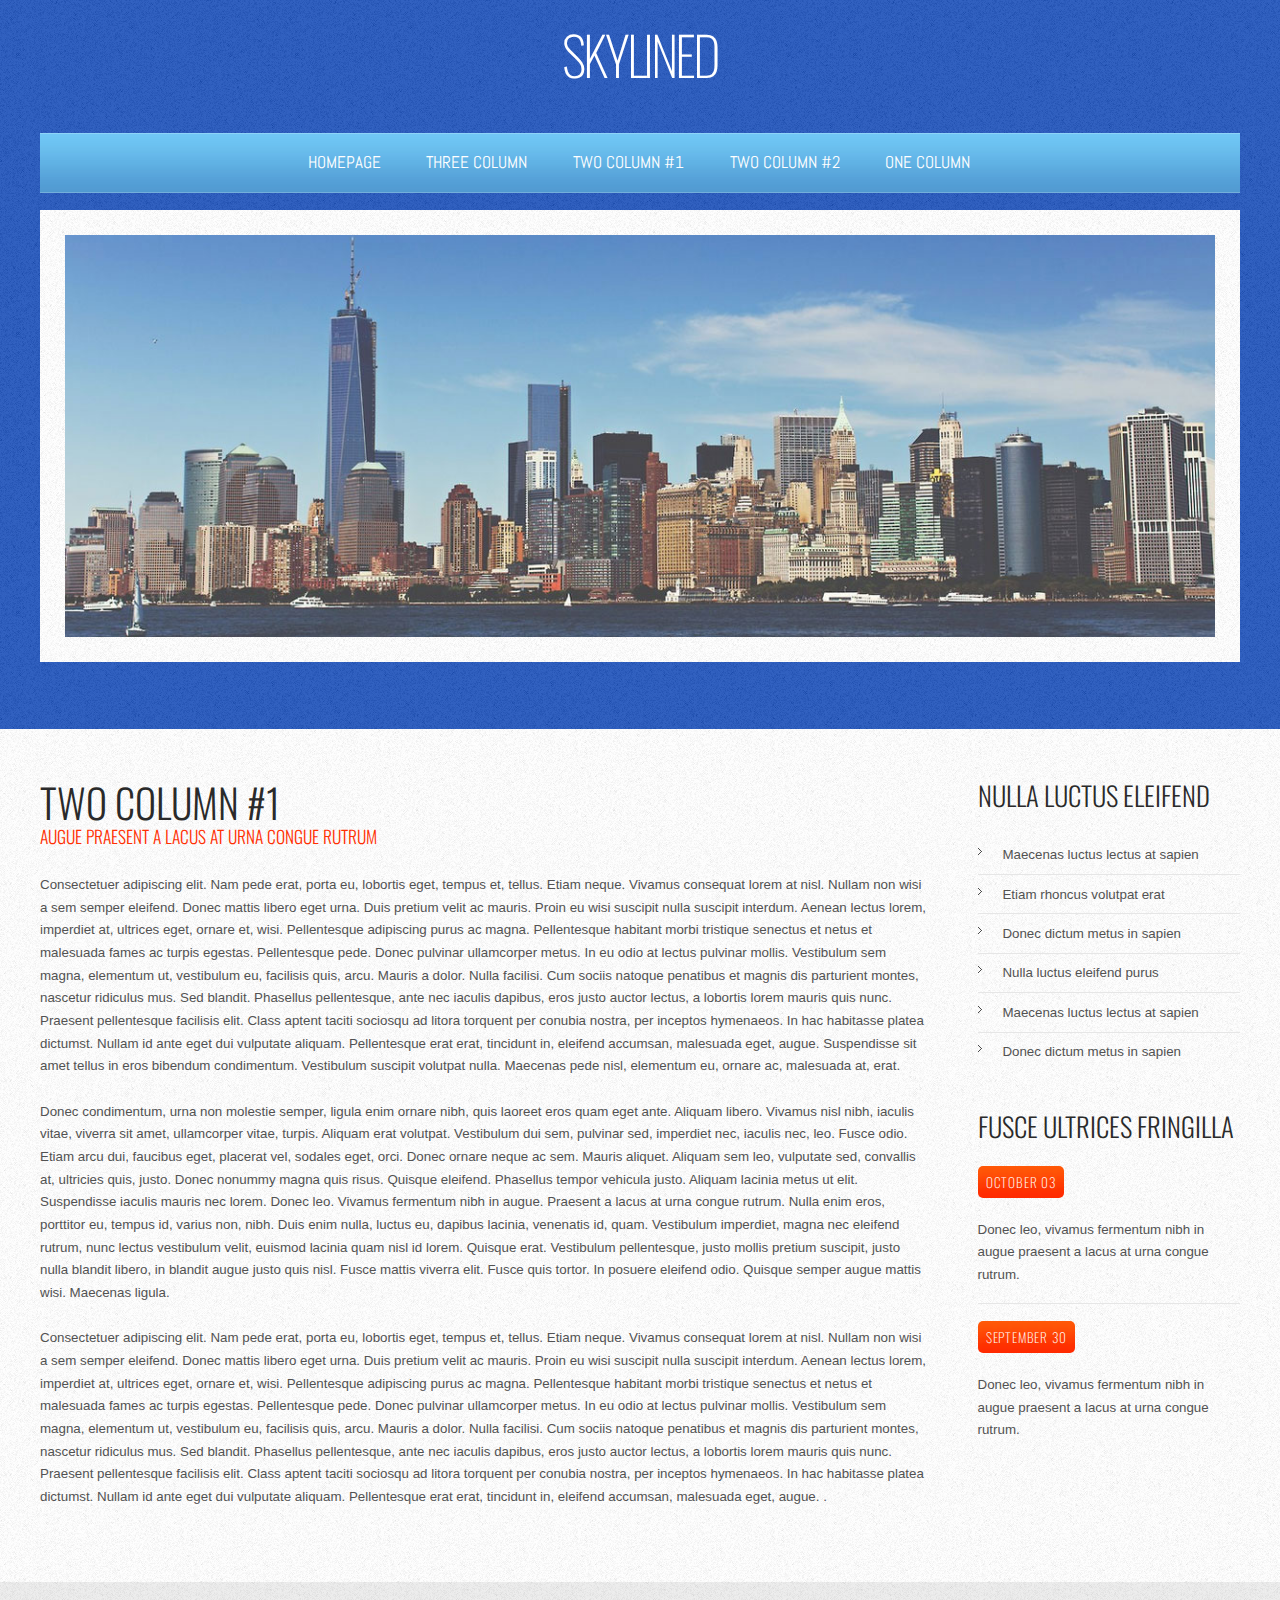
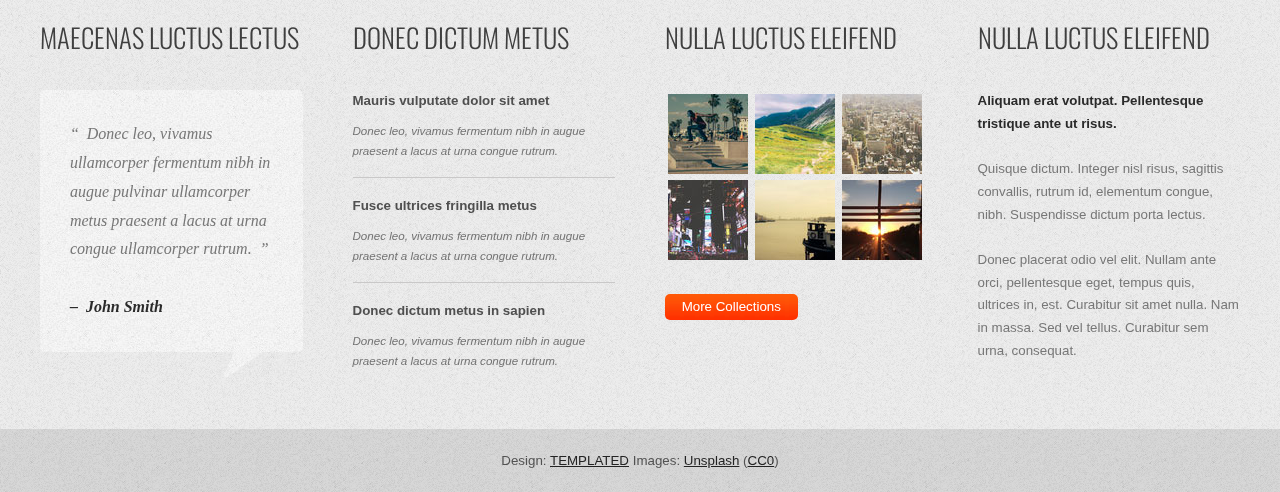
<file: twocolumn1.html>
<!DOCTYPE HTML>
<!--
	Skylined by TEMPLATED
	templated.co @templatedco
	Released for free under the Creative Commons Attribution 3.0 license (templated.co/license)
-->
<html>
	<head>
		<title>Skylined by TEMPLATED</title>
		<meta http-equiv="content-type" content="text/html; charset=utf-8" />
		<meta name="description" content="" />
		<meta name="keywords" content="" />
		<link href="http://fonts.googleapis.com/css?family=Open+Sans:400,300,600,700,800" rel="stylesheet" type="text/css" />
		<!--[if lte IE 8]><script src="js/html5shiv.js"></script><![endif]-->
		<script src="http://ajax.googleapis.com/ajax/libs/jquery/1.11.0/jquery.min.js"></script>
		<script src="js/skel.min.js"></script>
		<script src="js/skel-panels.min.js"></script>
		<script src="js/init.js"></script>
		<noscript>
			<link rel="stylesheet" href="css/skel-noscript.css" />
			<link rel="stylesheet" href="css/style.css" />
			<link rel="stylesheet" href="css/style-desktop.css" />
		</noscript>
	</head>
	<body>
		<div id="wrapper">
			<div id="header-wrapper">
				<div class="container">
					<div id="header">
						<div id="logo">
							<h1><a href="#">Skylined</a></h1>
						</div>
					</div>
				</div>
				<div class="container">
					<nav id="nav">
						<ul>
							<li class="current_page_item"><a href="index.html">Homepage</a></li>
							<li><a href="threecolumn.html">Three Column</a></li>
							<li><a href="twocolumn1.html">Two Column #1</a></li>
							<li><a href="twocolumn2.html">Two Column #2</a></li>
							<li><a href="onecolumn.html">One Column</a></li>
						</ul>
					</nav>
				</div>
				
				<div class="container">
					<div id="banner">
						<div class="container"><a href="#"><img src="images/pics01.jpg" alt=""></a></div>
					</div>
				</div>
			</div>
			<div id="page">
				<div class="container">
					<div class="row">
						<div class="9u skel-cell-important" id="content">
							<section>
								<div class="post">
									<h2>Two Column #1</h2>
									<p class="subtitle">augue praesent a lacus at urna congue rutrum</p>
									<p>Consectetuer adipiscing elit. Nam pede erat, porta eu, lobortis eget, tempus et, tellus. Etiam neque. Vivamus consequat lorem at nisl. Nullam non wisi a sem semper eleifend. Donec mattis libero eget urna. Duis pretium velit ac mauris. Proin eu wisi suscipit nulla suscipit interdum. Aenean lectus lorem, imperdiet at, ultrices eget, ornare et, wisi. Pellentesque adipiscing purus ac magna. Pellentesque habitant morbi tristique senectus et netus et malesuada fames ac turpis egestas.									Pellentesque pede. Donec pulvinar ullamcorper metus. In eu odio at lectus pulvinar mollis. Vestibulum sem magna, elementum ut, vestibulum eu, facilisis quis, arcu. Mauris a dolor. Nulla facilisi. Cum sociis natoque penatibus et magnis dis parturient montes, nascetur ridiculus mus. Sed blandit. Phasellus pellentesque, ante nec iaculis dapibus, eros justo auctor lectus, a lobortis lorem mauris quis nunc. Praesent pellentesque facilisis elit. Class aptent taciti sociosqu ad litora torquent per conubia nostra, per inceptos hymenaeos. In hac habitasse platea dictumst. Nullam id ante eget dui vulputate aliquam. Pellentesque erat erat, tincidunt in, eleifend accumsan, malesuada eget, augue. Suspendisse sit amet tellus in eros bibendum condimentum. Vestibulum suscipit volutpat nulla. Maecenas pede nisl, elementum eu, ornare ac, malesuada at, erat. </p>
									<p>&nbsp;</p>
									<p>Donec condimentum, urna non molestie semper, ligula enim ornare nibh, quis laoreet eros quam eget ante. Aliquam libero. Vivamus nisl nibh, iaculis vitae, viverra sit amet, ullamcorper vitae, turpis. Aliquam erat volutpat. Vestibulum dui sem, pulvinar sed, imperdiet nec, iaculis nec, leo. Fusce odio. Etiam arcu dui, faucibus eget, placerat vel, sodales eget, orci. Donec ornare neque ac sem. Mauris aliquet. Aliquam sem leo, vulputate sed, convallis at, ultricies quis, justo. Donec nonummy magna quis risus. Quisque eleifend. Phasellus tempor vehicula justo. Aliquam lacinia metus ut elit. Suspendisse iaculis mauris nec lorem. Donec leo. Vivamus fermentum nibh in augue. Praesent a lacus at urna congue rutrum. Nulla enim eros, porttitor eu, tempus id, varius non, nibh. Duis enim nulla, luctus eu, dapibus lacinia, venenatis id, quam. Vestibulum imperdiet, magna nec eleifend rutrum, nunc lectus vestibulum velit, euismod lacinia quam nisl id lorem. Quisque erat. Vestibulum pellentesque, justo mollis pretium suscipit, justo nulla blandit libero, in blandit augue justo quis nisl. Fusce mattis viverra elit. Fusce quis tortor.									In posuere eleifend odio. Quisque semper augue mattis wisi. Maecenas ligula.</p>
									<p>&nbsp;</p>
									<p>Consectetuer adipiscing elit. Nam pede erat, porta eu, lobortis eget, tempus et, tellus. Etiam neque. Vivamus consequat lorem at nisl. Nullam non wisi a sem semper eleifend. Donec mattis libero eget urna. Duis pretium velit ac mauris. Proin eu wisi suscipit nulla suscipit interdum. Aenean lectus lorem, imperdiet at, ultrices eget, ornare et, wisi. Pellentesque adipiscing purus ac magna. Pellentesque habitant morbi tristique senectus et netus et malesuada fames ac turpis egestas.									Pellentesque pede. Donec pulvinar ullamcorper metus. In eu odio at lectus pulvinar mollis. Vestibulum sem magna, elementum ut, vestibulum eu, facilisis quis, arcu. Mauris a dolor. Nulla facilisi. Cum sociis natoque penatibus et magnis dis parturient montes, nascetur ridiculus mus. Sed blandit. Phasellus pellentesque, ante nec iaculis dapibus, eros justo auctor lectus, a lobortis lorem mauris quis nunc. Praesent pellentesque facilisis elit. Class aptent taciti sociosqu ad litora torquent per conubia nostra, per inceptos hymenaeos. In hac habitasse platea dictumst. Nullam id ante eget dui vulputate aliquam. Pellentesque erat erat, tincidunt in, eleifend accumsan, malesuada eget, augue. . 
								</div>
							</section>
						</div>
						<div class="3u" id="sidebar2">
							<section>
								<div class="sbox1">
									<h2>Nulla luctus eleifend</h2>
									<ul class="style1">
										<li class="first"><a href="#">Maecenas luctus lectus at sapien</a></li>
										<li><a href="#">Etiam rhoncus volutpat erat</a></li>
										<li><a href="#">Donec dictum metus in sapien</a></li>
										<li><a href="#">Nulla luctus eleifend purus</a></li>
										<li><a href="#">Maecenas luctus lectus at sapien</a></li>
										<li><a href="#">Donec dictum metus in sapien</a></li>
									</ul>
								</div>
							</section>
							<section>
								<h2>Fusce ultrices fringilla</h2>
								<ul class="style2">
									<li class="first">
										<p class="date"><a href="#">October <b>03</b></a></p>
										<p><a href="#">Donec leo, vivamus fermentum nibh in augue praesent a lacus at urna congue rutrum. </a></p>
									</li>
									<li>
										<p class="date"><a href="#">September <b>30</b></a></p>
										<p><a href="#">Donec leo, vivamus fermentum nibh in augue praesent a lacus at urna congue rutrum.</a></p>
									</li>
								</ul>
							</section>
						</div>
					</div>
				</div>
			</div>
		</div>
		<div id="footer-wrapper">
			<div class="container">
				<div class="row" id="footer-content">
					<div class="3u" id="box1">
						<section>
							<h2>Maecenas luctus lectus</h2>
							<div class="balloon">
								<blockquote>&ldquo;&nbsp;&nbsp;Donec leo, vivamus ullamcorper fermentum nibh in augue pulvinar ullamcorper metus praesent a lacus at urna congue ullamcorper  rutrum.&nbsp;&nbsp;&rdquo;<br /><br />
								<strong>&ndash;&nbsp;&nbsp;John Smith</strong></blockquote>
							</div>
							<div class="ballon-bgbtm">&nbsp;</div>
							<p></p>
						</section>
					</div>
					<div class="3u" id="box2">
						<section>
							<h2>Donec dictum metus</h2>
							<ul class="style6">
								<li class="first">
									<h3>Mauris vulputate dolor sit amet</h3>
									<p><a href="#">Donec leo, vivamus fermentum nibh in augue praesent a lacus at urna congue rutrum.</a></p>
								</li>
								<li>
									<h3>Fusce ultrices fringilla metus</h3>
									<p><a href="#">Donec leo, vivamus fermentum nibh in augue praesent a lacus at urna congue rutrum.</a></p>
								</li>
								<li>
									<h3>Donec dictum metus in sapien</h3>
									<p><a href="#">Donec leo, vivamus fermentum nibh in augue praesent a lacus at urna congue rutrum.</a></p>
								</li>
							</ul>
						</section>
					</div>
					<div class="3u" id="box3">
						<section>
							<h2>Nulla luctus eleifend</h2>
							<ul class="style5">
								<li><a href="#"><img src="images/pics07.jpg" alt=""></a></li>
								<li><a href="#"><img src="images/pics08.jpg" alt=""></a></li>
								<li><a href="#"><img src="images/pics09.jpg" alt=""></a></li>
								<li><a href="#"><img src="images/pics10.jpg" alt=""></a></li>
								<li><a href="#"><img src="images/pics11.jpg" alt=""></a></li>
								<li><a href="#"><img src="images/pics12.jpg" alt=""></a></li>
							</ul>
							<p class="button-style2"><a href="#">More Collections</a></p>
						</section>
					</div>
					<div class="3u" id="box4">
						<section>
							<h2>Nulla luctus eleifend</h2>
							<p><strong>Aliquam erat volutpat. Pellentesque tristique ante ut risus. </strong></p>
							<p>&nbsp;</p>
							<p>Quisque dictum. Integer nisl risus, sagittis convallis, rutrum id, elementum congue, nibh. Suspendisse dictum porta lectus. </p>
							<p>&nbsp;</p>
							<p>Donec placerat odio vel elit. Nullam ante orci, pellentesque eget, tempus quis, ultrices in, est. Curabitur sit amet nulla. Nam in massa. Sed vel tellus. Curabitur sem urna, consequat.</p>
						</section>
					</div>
				</div>
			</div>
		</div>
		<!-- Copyright -->
		<div id="copyright" class="container">
			Design: <a href="http://templated.co">TEMPLATED</a> Images: <a href="http://unsplash.com">Unsplash</a> (<a href="http://unsplash.com/cc0">CC0</a>)
		</div>
	</body>
</html>
</file>
<file: css/style.css>
@import url(http://fonts.googleapis.com/css?family=Abel|Satisfy);
@import url(http://fonts.googleapis.com/css?family=Oswald:400,300);

/*
	Skylined by TEMPLATED
    templated.co @templatedco
    Released for free under the Creative Commons Attribution 3.0 license (templated.co/license)
*/

html, body {
}

body {
	margin: 0em;
	padding: 0em;
	background: #CFCFCF url(images/img01.png) repeat;
	font-family: Arial, Helvetica, sans-serif;
	font-size: 10pt;
	color: #525252;
}

h1, h2, h3 {
	margin: 0em;
	padding: 0em;
	font-family: 'Oswald', sans-serif;
	font-weight: 300;
}

p {
	line-height: 170%;
}

a {
	color: #FF3002;
}

strong {
	font-weight: 700;
	color: #2A2A2A;
}

/* Wrapper */

#wrapper {
	overflow: hidden;
	padding-bottom: 3em;
	background: url(images/img02.png) repeat;
}



/* Copyright */

#copyright {
	overflow: hidden;
	padding: 1.875em 0em;
	text-align: center;
}

#copyright p {
	font-family: 'Abel', sans-serif;
	font-size: 1.125em;
	color: #333333;
}

#copyright a {
	color: #232323;
}

#copyright a:hover {
	text-decoration: none;
}


/* Button Style */

.button-style a {
	display: block;
	width: 11.250em;
	height: 3.125em;
	margin-top: 1.875em;
	background: url(images/img01.png) repeat;
	line-height: 3.125em;
	text-align: center;
	text-decoration: none;
	text-transform: uppercase;
	font-family: 'Oswald', sans-serif;
	font-size: 1.125em;
	font-weight: 200;
	color: #FFFFFF;
}

/* Button Style 2 */

.button-style2 a {
	display: inline-block;
	height: 2em;
	margin-top: 1.25em;
	padding: 0em 1.25em;
	background: #FE3602 url(images/img06.png) repeat-x;
	border-radius: 5px;
	line-height: 2em;
	text-decoration: none;
	font-size: 1em;
	color: #FFFFFF;
}


/** LIST STYLE 1 */

ul.style1 {
	margin: 0em;
	list-style: none;
}

ul.style1 li {
	padding: 0.94em 0em;
	border-top: 1px solid #E6E6E6;
}

ul.style1 a {
	display: block;
	padding: 0em 0em 0em 1.87em;
	background: url(images/img10.png) no-repeat left top;
	text-decoration: none;
	color: #525252;
}

ul.style1 a:hover {
	text-decoration: underline;
}

ul.style1 .first {
	border-top: 0;
}

/** LIST STYLE 2 */

ul.style2 {
	margin: 0em;
	padding: 0em;
	list-style: none;
}

ul.style2 li {
	padding: 1.25em 0em 1.25em 0em;
	border-top: 1px solid #E6E6E6;
}

ul.style2 a {
	text-decoration: none;
	color: #525252;
}

ul.style2 a:hover {
	text-decoration: underline;
}

ul.style2 .date {
	display: inline-block;
	margin: 0em 0em 1.56em 0em;
	padding: 0.35em 0.63em;
	background: url(images/img06.png) repeat;
	border-radius: 5px;
	letter-spacing: 0.06em;
	line-height: none;
	text-transform: uppercase;
	font-family: 'Oswald', sans-serif;
	font-weight: 200;
	color: #FFFFFF;
}

ul.style2 .date a {
	color: #FFFFFF;
}

ul.style2 .first {
	padding-top: 0;
	border-top: 0;
}

/** LIST STYLE 3 */

ul.style3 {
	margin: 0em;
	padding: 0em;
	list-style: none;
}

ul.style3 li {
	padding: 1.25em 0em 1.56em 0em;
}

ul.style3 a {
	display: block;
	text-decoration: none;
	color: #C18062;
}

ul.style3 a:hover {
	text-decoration: underline;
}

ul.style3 .date {
}

ul.style3 .date b {
}

ul.style3 .date a {
	color: #FFFFFF;
}

ul.style3 .date a:hover {
	text-decoration: none;
}

ul.style3 .first {
	padding-top: 0em;
	background: none;
}

/** LIST STYLE 4 */

ul.style4 {
	margin: 0em;
	padding: 0em;
	list-style: none;
}

ul.style4 li {
	padding: 0.94em 0em 0.94em 0em;
	border-top: 1px solid #742F0E;
}

ul.style4 a {
	display: block;
	padding: 0em 0em 0em 1.87em;
	background: url(images/img10.png) no-repeat left top;
	text-decoration: none;
	color: #C18062;
}

ul.style4 a:hover {
	text-decoration: underline;
}

ul.style4 li {
	border-top: 0;
}

/** LIST STYLE 5 */

ul.style5 {
	overflow: hidden;
	margin: 0em 0em 1em 0em;
	padding: 0em;
	list-style: none;
}

ul.style5 li {
	float: left;
	padding: 0.25em 0.25em;
	line-height: 0;
}

ul.style5 a {
}



/** LIST STYLE 6 */

ul.style6 {
	margin: 0em;
	padding: 0em;
	list-style: none;
}


ul.style6 h3 {
	margin: 0em;
	padding: 0em 0em 0.63em 0em;
	font-family: Arial, Helvetica, sans-serif;
	font-weight: bold;
	font-size: 1em;
	color: #4F4F4F;
}

ul.style6 p {
	font-style: italic;
	font-size: 0.87em;
}

ul.style6 li {
	padding: 1.25em 0em 1.25em 0em;
	border-top: 1px solid #C9C8C8;
	line-height: 170%;
}

ul.style6 a {
	display: block;
	padding: 0em;
	text-decoration: none;
	color: #737373;
}

ul.style6 a:hover {
	text-decoration: underline;
}

ul.style6 .first {
	padding-top: 0em;
	border-top: 0;
}



.balloon {
	padding: 1.87em;
	background: url(images/img08.jpg) repeat left top;
	border-radius: 5px;
	line-height: 180%;
	font-family: Georgia, "Times New Roman", Times, serif;
	font-size: 1.2em;
	font-style: italic;
}

.ballon-bgbtm {
	height: 1.87em;
	background: url(images/img09.jpg) no-repeat right top;
}
</file>
<file: css/style-desktop.css>
/*
	Skylined by TEMPLATED
    templated.co @templatedco
    Released for free under the Creative Commons Attribution 3.0 license (templated.co/license)
*/

/* Header */

#header-wrapper {
	min-height: 16em;
	margin-bottom: 4em;
	padding-bottom: 2em;
	background: url(images/img03.png) repeat;
}

.homepage #header-wrapper {
	min-height: 46.87em;
	padding-bottom: 2em;
}

#header {
	overflow: hidden;
}

/* Logo */

#logo {
	overflow: hidden;
	height: 10em;
}

#logo h1 a {
	display: block;
	padding: .5em 0em 0em 0em;
	letter-spacing: -0.06em;
	text-align: center;
	text-decoration: none;
	text-transform: uppercase;
	font-family: 'Oswald', sans-serif;
	font-size: 4em;
	font-weight: 200;
	color: #FFFFFF;
}

#logo p {
	padding: .5em 0em 0em 0em;
	letter-spacing: -0.03em;
	text-align: center;
	font-family: 'Abel', sans-serif;
	font-size: 1.50em;
	color: #049ED5;
}

/* Menu */

#nav {
	overflow: hidden;
	height: 4.5em;
	margin-bottom: 1.25em;
	background: #000000 url(images/img11.jpg) repeat-x;
}

#nav ul {
	text-align: center;
}

#nav li {
	display: inline-block;
	padding: 0em 1.5em;
	line-height: 4.5em;
}

#nav a {
	display: block;
	float: left;
	margin-right: 0.12em;
	text-decoration: none;
	text-transform: uppercase;
	font-family: 'Abel', sans-serif;
	font-size: 1.25em;
	color: #FFFFFF;
}

#nav .current_page_item {
	color: #FFFFFF;
}

#nav .current_page_item a {
	color: #FFFFFF;
}

#menu a:hover {
}

/* Page Wrapper */

#page-wrapper {
	overflow: hidden;
}

/* Banner */

#banner {
	overflow: hidden;
	margin-bottom: 3em;
}

#banner .container {
	padding: 1.87em;
	background: #FFFFFF url(images/img02.png) repeat;
}

#banner a img {
	display: block;
	width: 100%;
}

/* Content */

#content {
}

.twocolumn2 #content {
}

.onecolumn #content {
}

#content h2 {
	text-transform: uppercase;
	font-size: 3em;
	color: #2A2A2A;
}

#content .subtitle {
	padding: 0em 0em 1.25em 0em;
	text-transform: uppercase;
	font-family: 'Oswald', sans-serif;
	font-size: 1.31em;
	font-weight: 300;
	color: #FF3002;
}

#content img {
	padding: 0em 0em 1.25em 0em;
}

#content a img {
	display: block;
	width: 100%;
}

#content .post {
	padding: 0em 0em 2.5em 0em;
}

/* Sidebar1 */

#sidebar1 {
}

#sidebar1 h2 {
	padding: 0em 0em 1em 0em;
	text-transform: uppercase;
	font-size: 2em;
	color: #2A2A2A;
}

/* Sidebar2 */

#sidebar2 {
}

.twocolumn2 #sidebar2 {
}

#sidebar2 h2 {
	padding: 0em 0em 1em 0em;
	text-transform: uppercase;
	font-size: 2em;
	color: #2A2A2A;
}

#sidebar2 .sbox1 {
	margin-bottom: 3.12em;
}

#sidebar2 .sbox2 {
	margin-bottom: 3.12em;
}

#sidebar2 .sbox3 {
}

/** Footer Column Content */

#footer-wrapper {
	background: url(images/img04.png) repeat;
}

#footer-content {
	overflow: hidden;
	padding: 3.12em 0em;
	color: #777777;
}

#footer-content h2 {
	padding: 0em 0em 1.5em 0em;
	text-transform: uppercase;
	font-size: 2em;
	color: #3F3F3F;
}

#footer-content #box1 {
}

#footer-content #box2 {
	overflow: hidden;
}

#footer-content #box3 {
}
/* Marketing */

#marketing {
	overflow: hidden;
}

#marketing .divider {
	margin-bottom: 3em;
	padding-bottom: 3em;
	border-bottom: 0.063em solid #D4D6D8;
}

#marketing .title {
	padding-bottom: .75em;
	font-family: Arial, Helvetica, sans-serif;
	font-size: 1.5em;
	color: #272727;
}

#marketing .subtitle {
	padding-bottom: 1em;
	font-weight: bold;
	color: #464646;
}

/* Featured */
#featured-area {
	overflow: hidden;
	padding-bottom: 3em;
}

#featured-area .divider {
	margin-bottom: 3em;
	padding-bottom: 3em;
	border-bottom: 0.063em solid #D4D6D8;
}

#featured-area .box-style {
	overflow: hidden;
	padding: 2em;
	background: url(images/img07.png) repeat;
}

#featured-area .box-style h3 {
	padding-bottom: 1em;
	font-family: Arial, Helvetica, sans-serif;
	font-size: 1.2em;
	color: #171717;
}

#featured-area .box-style img {
	float: left;
	margin-right: 1.56em;
}

#featured-area .box-style a img {
	display: block;
	width: 40%;
}
</file>
<file: css/skel-noscript.css>
/* Resets (http://meyerweb.com/eric/tools/css/reset/ | v2.0 | 20110126 | License: none (public domain)) */

	html,body,div,span,applet,object,iframe,h1,h2,h3,h4,h5,h6,p,blockquote,pre,a,abbr,acronym,address,big,cite,code,del,dfn,em,img,ins,kbd,q,s,samp,small,strike,strong,sub,sup,tt,var,b,u,i,center,dl,dt,dd,ol,ul,li,fieldset,form,label,legend,table,caption,tbody,tfoot,thead,tr,th,td,article,aside,canvas,details,embed,figure,figcaption,footer,header,hgroup,menu,nav,output,ruby,section,summary,time,mark,audio,video{margin:0;padding:0;border:0;font-size:100%;font:inherit;vertical-align:baseline;}article,aside,details,figcaption,figure,footer,header,hgroup,menu,nav,section{display:block;}body{line-height:1;}ol,ul{list-style:none;}blockquote,q{quotes:none;}blockquote:before,blockquote:after,q:before,q:after{content:'';content:none;}table{border-collapse:collapse;border-spacing:0;}body{-webkit-text-size-adjust:none}

/* Box Model */

	*, *:before, *:after {
		-moz-box-sizing: border-box;
		-webkit-box-sizing: border-box;
		-o-box-sizing: border-box;
		-ms-box-sizing: border-box;
		box-sizing: border-box;
	}

/* Container */

	body {
		min-width: 1200px;
	}

	.container {
		width: 1200px;
		margin-left: auto;
		margin-right: auto;
	}

	/* Modifiers */
	
		.container.small {
			width: 900px;
		}

		.container.big {
			width: 100%;
			max-width: 1500px;
			min-width: 1200px;
		}

/* Grid */

	/* Cells */

		.\31 2u { width: 100% }
		.\31 1u { width: 91.6666666667% }
		.\31 0u { width: 83.3333333333% }
		.\39 u { width: 75% }
		.\38 u { width: 66.6666666667% }
		.\37 u { width: 58.3333333333% }
		.\36 u { width: 50% }
		.\35 u { width: 41.6666666667% }
		.\34 u { width: 33.3333333333% }
		.\33 u { width: 25% }
		.\32 u { width: 16.6666666667% }
		.\31 u { width: 8.3333333333% }
		.\-11u { margin-left: 91.6666666667% }
		.\-10u { margin-left: 83.3333333333% }
		.\-9u { margin-left: 75% }
		.\-8u { margin-left: 66.6666666667% }
		.\-7u { margin-left: 58.3333333333% }
		.\-6u { margin-left: 50% }
		.\-5u { margin-left: 41.6666666667% }
		.\-4u { margin-left: 33.3333333333% }
		.\-3u { margin-left: 25% }
		.\-2u { margin-left: 16.6666666667% }
		.\-1u { margin-left: 8.3333333333% }

		.row > * {
			padding: 50px 0 0 50px;
			float: left;
			-moz-box-sizing: border-box;
			-webkit-box-sizing: border-box;
			-o-box-sizing: border-box;
			-ms-box-sizing: border-box;
			box-sizing: border-box;
		}

		.row + .row > * {
			padding-top: 50px;
		}

		.row {
			margin-left: -50px;
		}

	/* Rows */

		.row:after {
			content: '';
			display: block;
			clear: both;
			height: 0;
		}

		.row:first-child > * {
			padding-top: 0;
		}

		.row > * {
			padding-top: 0;
		}

		/* Modifiers */

			/* Flush */

				.row.flush {
					margin-left: 0;
				}

				.row.flush > * {
					padding: 0 !important;
				}

			/* Quarter */

				.row.quarter > * {
					padding: 12.5px 0 0 12.5px;
				}

				.row.quarter + .row.quarter > * {
					padding-top: 12.5px;
				}

				.row.quarter {
					margin-left: -12.5px;
				}

			/* Half */

				.row.half > * {
					padding: 25px 0 0 25px;
				}

				.row.half + .row.half > * {
					padding-top: 25px;
				}

				.row.half {
					margin-left: -25px;
				}

			/* One and (a) Half */

				.row.oneandhalf > * {
					padding: 75px 0 0 75px;
				}

				.row.oneandhalf + .row.oneandhalf > * {
					padding-top: 75px;
				}

				.row.oneandhalf {
					margin-left: -75px;
				}

			/* Double */

				.row.double > * {
					padding: 100px 0 0 100px;
				}

				.row.double + .row.double > * {
					padding-top: 100px;
				}

				.row.double {
					margin-left: -100px;
				}
</file>
